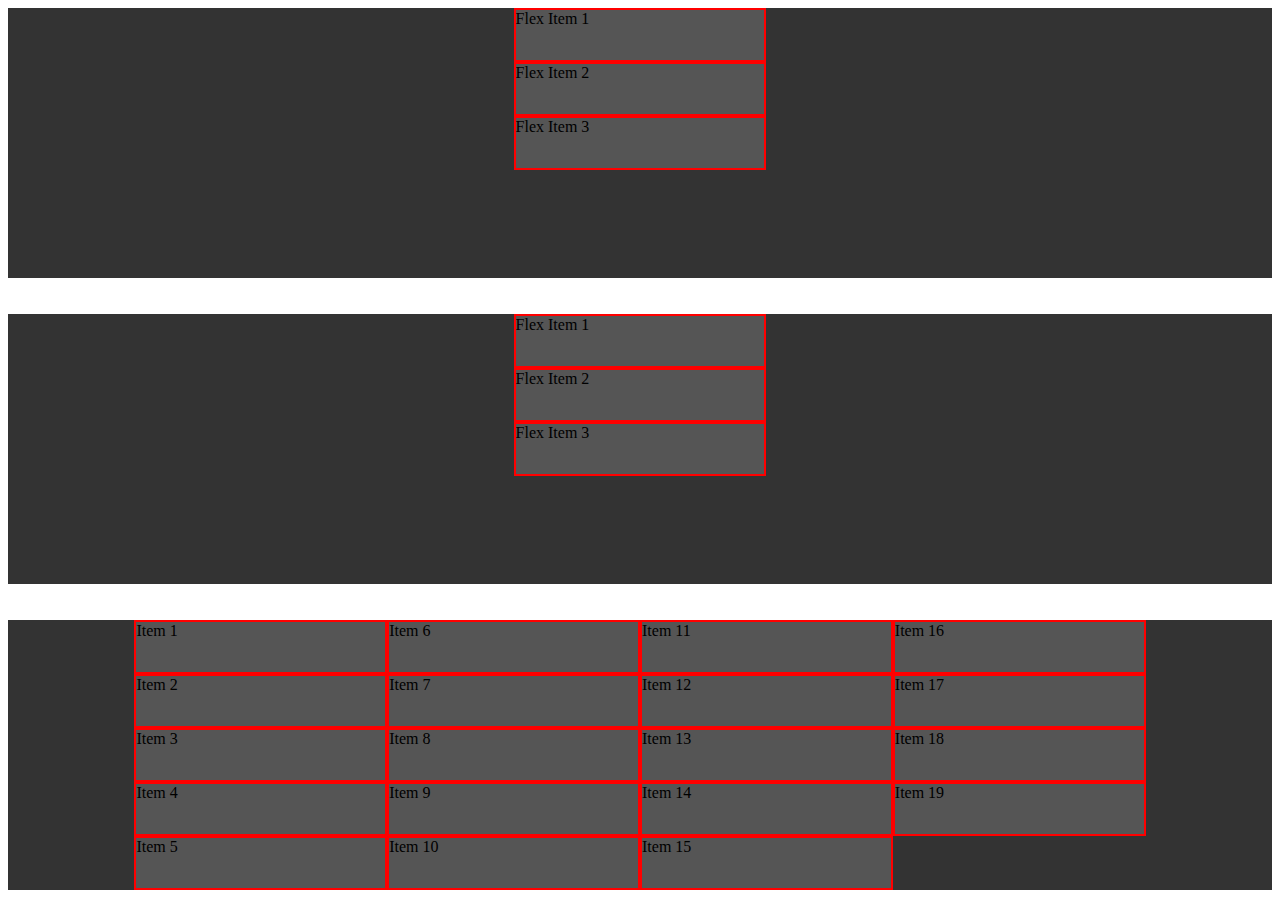
<file: 1-Conceptos-Basicos/index.html>
<!DOCTYPE html>
<html lang="en">
<head>
    <meta charset="UTF-8">
    <meta name="viewport" content="width=device-width, initial-scale=1.0">
    <title>Conceptos-Basicos</title>
    <link rel="stylesheet" href="style.css">
</head>
<body>

    <section class="container">
        <article class="item"> Flex Item 1</article>
        <article class="item"> Flex Item 2</article>
        <article class="item"> Flex Item 3</article>
    </section>
    <br><br>
    <section class="container">
        <article class="item"> Flex Item 1</article>
        <article class="item"> Flex Item 2</article>
        <article class="item"> Flex Item 3</article>
    </section>
    <br><br>
    <section class="container">
        <article class="item">Item 1</article>
        <article class="item">Item 2</article>
        <article class="item">Item 3</article>
        <article class="item">Item 4</article>
        <article class="item">Item 5</article>
        <article class="item">Item 6</article>
        <article class="item">Item 7</article>
        <article class="item">Item 8</article>
        <article class="item">Item 9</article>
        <article class="item">Item 10</article>
        <article class="item">Item 11</article>
        <article class="item">Item 12</article>
        <article class="item">Item 13</article>
        <article class="item">Item 14</article>
        <article class="item">Item 15</article>
        <article class="item">Item 16</article>
        <article class="item">Item 17</article>
        <article class="item">Item 18</article>
        <article class="item">Item 19</article>
    </section>
    
</body>
</html>
</file>
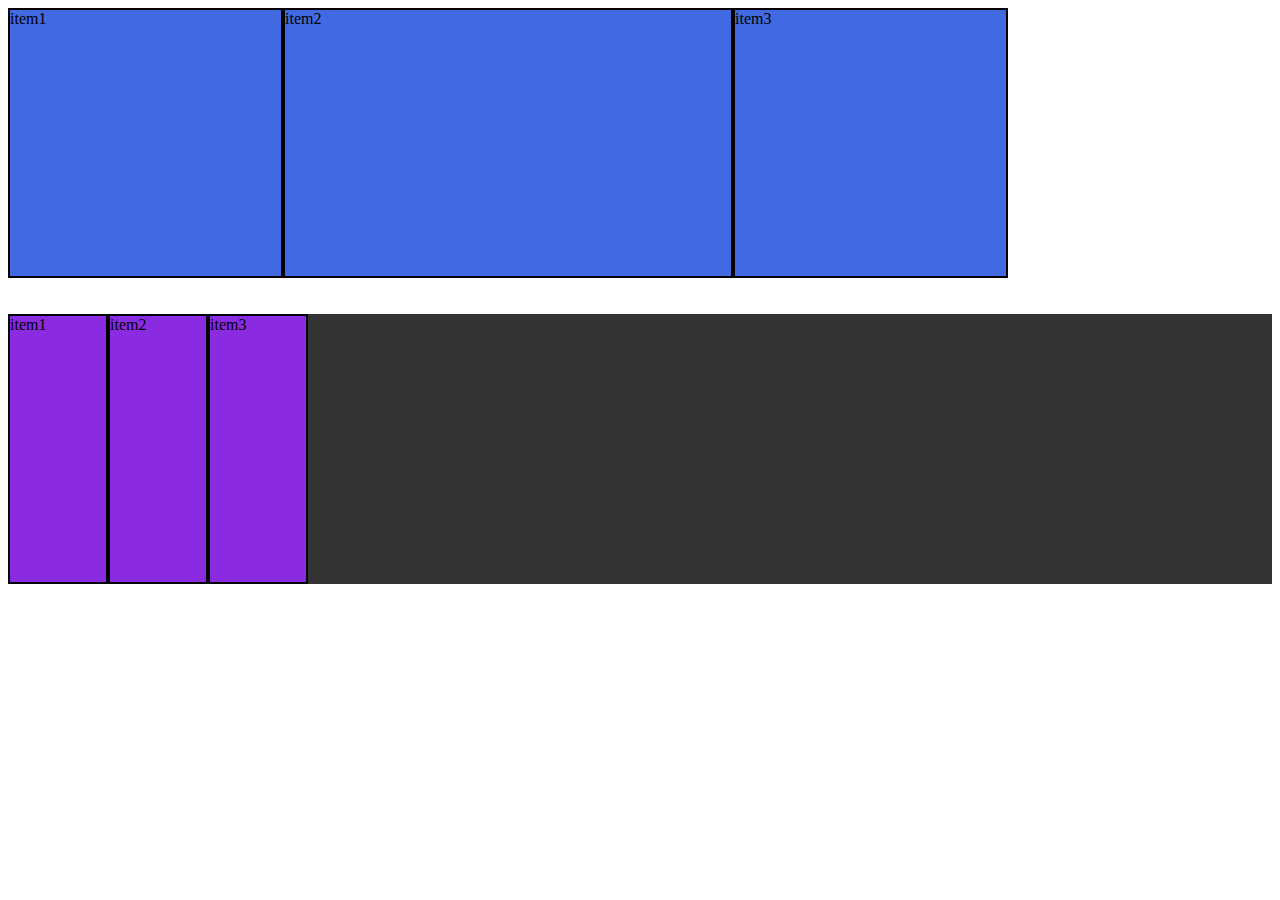
<file: 2-PropiedadesHijos/index.html>
<!DOCTYPE html>
<html lang="en">
<head>
    <meta charset="UTF-8">
    <meta name="viewport" content="width=device-width, initial-scale=1.0">
    <title>Propiedades Hijos</title>
    <link rel="stylesheet" href="style.css">
</head>
<body>
    <section class="container">
        <article class="item">item1</article>
        <article class="item">item2</article>
        <article class="item">item3</article>
    </section>
    <br>
    <br>
      <section class="container2">
        <article class="item2">item1</article>
        <article class="item2">item2</article>
        <article class="item2">item3</article>
    </section>
</body>
</html>
</file>
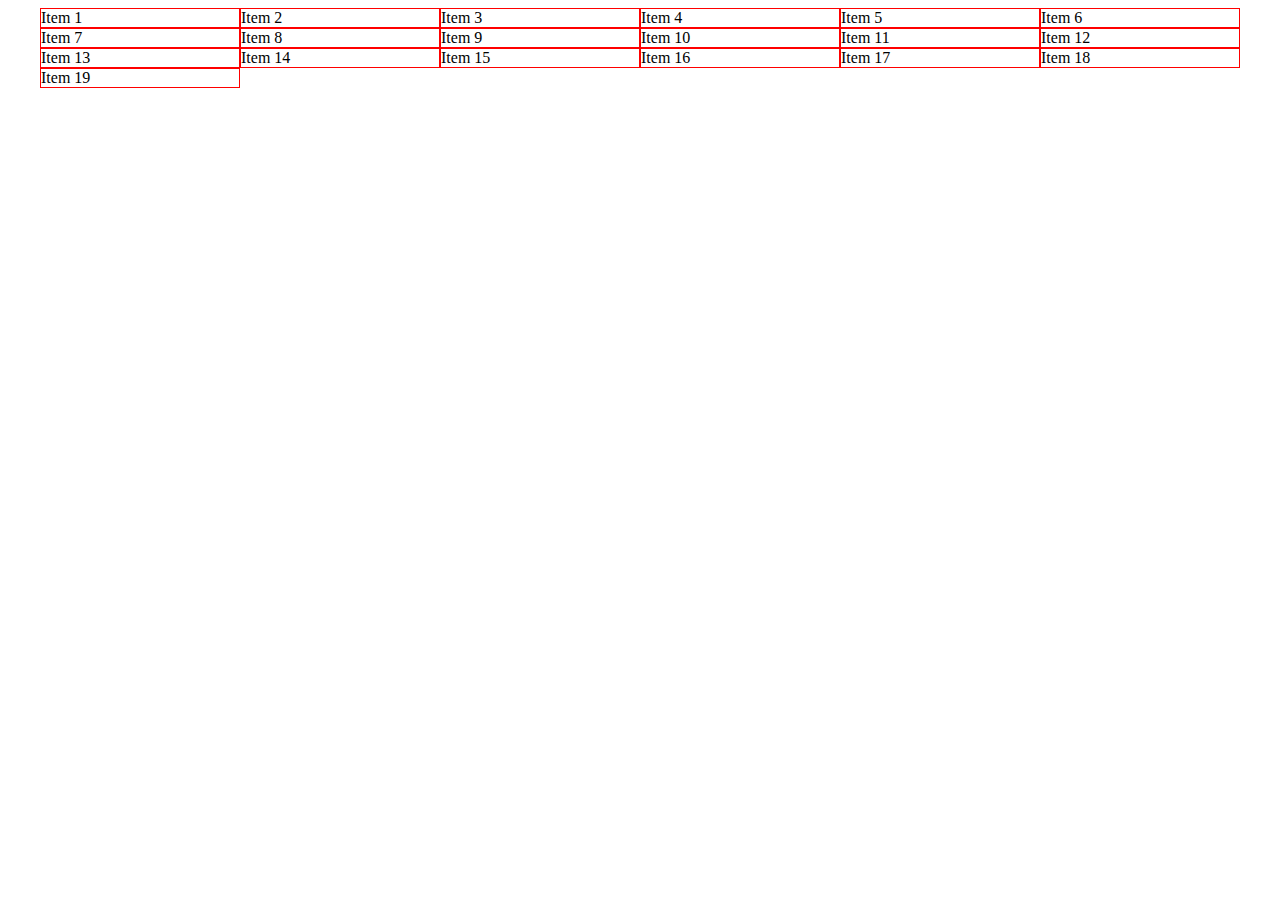
<file: 3-Responsive/index.html>
<!DOCTYPE html>
<html lang="en">
<head>
    <meta charset="UTF-8">
    <meta name="viewport" content="width=device-width, initial-scale=1.0">
    <title>Responsive-Flex</title>
    <link rel="stylesheet" href="style.css">
</head>
<body>
    <div class="container">
        <section class="flex-container">
            <article class="flex-item"> Item 1</article>
            <article class="flex-item"> Item 2</article>
            <article class="flex-item"> Item 3</article>
            <article class="flex-item"> Item 4</article>
            <article class="flex-item"> Item 5</article>
            <article class="flex-item"> Item 6</article>
            <article class="flex-item"> Item 7</article>
            <article class="flex-item"> Item 8</article>
            <article class="flex-item"> Item 9</article>
            <article class="flex-item"> Item 10</article>
            <article class="flex-item"> Item 11</article>
            <article class="flex-item"> Item 12</article>
            <article class="flex-item"> Item 13</article>
            <article class="flex-item"> Item 14</article>
            <article class="flex-item"> Item 15</article>
            <article class="flex-item"> Item 16</article>
            <article class="flex-item"> Item 17</article>
            <article class="flex-item"> Item 18</article>
            <article class="flex-item"> Item 19</article>
        </section>
    </div>
</body>
</html>
</file>
<file: 1-Conceptos-Basicos/style.css>
*{
    box-sizing: border-box;
}
.container {
    background-color: #333;
    height: 30vh;

    display: flex;
    /* flex-direction: row;
    flex-wrap: wrap; */

    flex-flow: column wrap;
    /* justify-content: space-evenly; */
    align-content: center;
}

.container2 {
    background-color: #333;
    height: 30vh;
    width: 400px;

    display: flex;
    flex-flow: row nowrap;

}

.item {
    background-color: #555;
    border: 2px solid red;
    width: 20%;
    height: 20%;
}

.item2 {
    background-color: #555;
    border: 2px solid red;
    width: 20%;
    height: 20%;
}
</file>
<file: 2-PropiedadesHijos/style.css>
*{
    box-sizing: border-box;
}

.container {
    background-color: #333;
    width: 1000px;
    height: 30vh;

    display: flex;
    flex-flow: row nowrap;
}

.container2{
    background-color: #333;
    width: 100%;
    height: 30vh;
    display: flex;
    flex-flow: row nowrap;
}

.item {
    background-color: royalblue;
    border: 2px solid black;
    width: 100px;
    flex-grow: 1;
    /* Cuando  la caja flexbox tenga espacio sobrante, es la habilidad o el factor de crecer, el valor por
    defecto es cero No se acetan valores negativos*/
    /* width: 20%; */
    /* height: 20%; */

}

.item:nth-child(2) {
    flex-grow: 2;
}

.item2{
    background-color: blueviolet;
    border: 2px solid black;
    width: 100px;
    flex-shrink: 1;

    /* Cuando la caja flexbox No tenga espacio sobrante, es la habilidad o el factor de encogerse
       valor por defecto es 1 no se aceptan valores negativos*/
}

.item2:nth-child(2){
    flex-shrink: 2;
}
</file>
<file: 3-Responsive/style.css>
* {
    box-sizing: border-box;
}

.container {
    margin: auto;
    max-width: 1200px;
}

.flex-container {
    display: flex;
    flex-flow: row wrap;
}

.flex-item {
    border: thin solid red;
    flex: 0 0 100%;

}

@media (min-width: 576px) { 
    .flex-item {
        flex: 0 0 50%;
    }
 }

@media (min-width: 768px) { 
    .flex-item {
        flex: 0 0 33.33333333333333%;
    }
 }

@media (min-width: 992px) { 
    .flex-item{
        flex: 0 0 25%;
    }
 }

@media (min-width: 1200px) { 
    .flex-item {
        flex: 0 0 16.66666666666667%;
    }
 }
</file>
